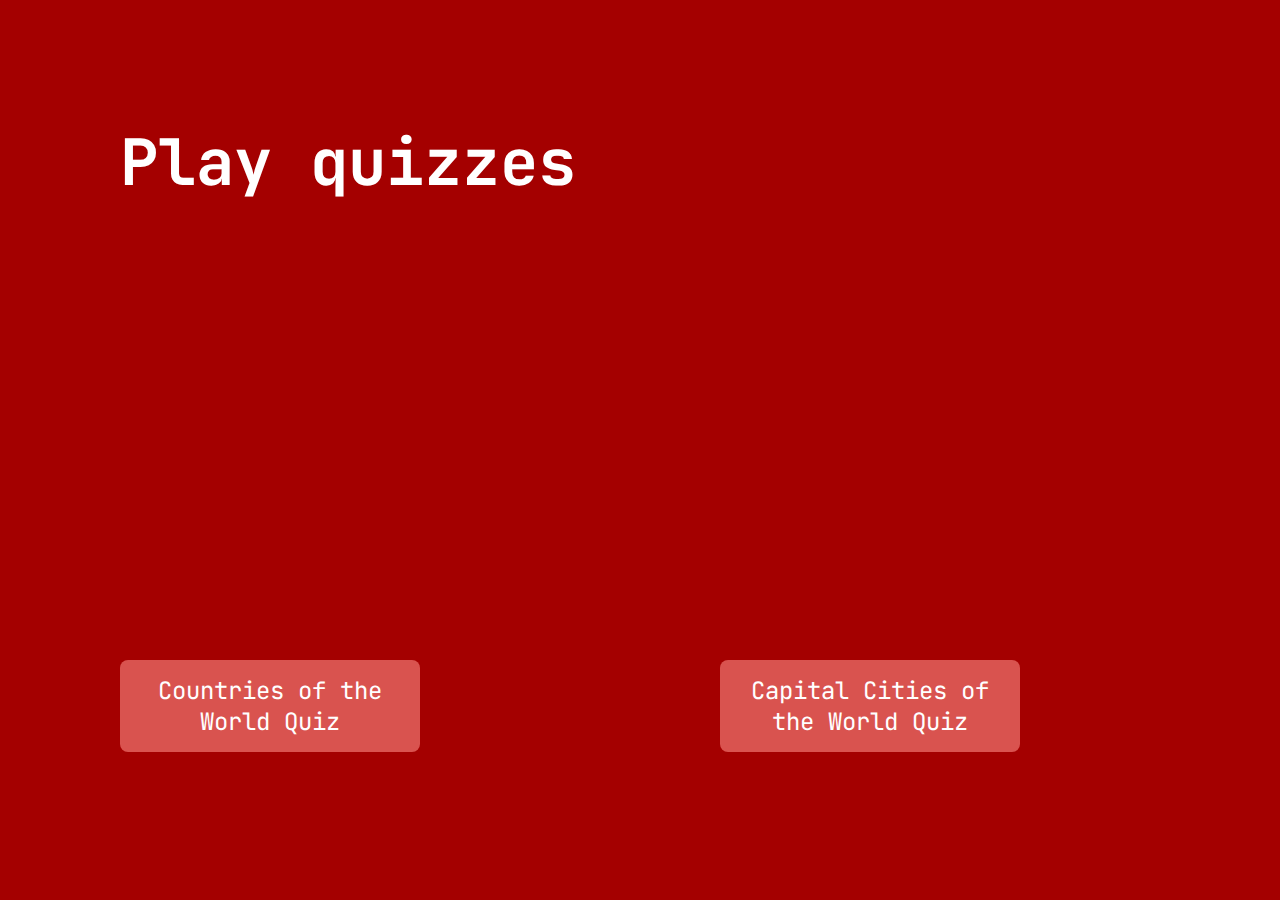
<file: index.html>
<!DOCTYPE html>
<html lang="en">

<link href="https://fonts.googleapis.com/css2?family=JetBrains+Mono:wght@400;500;700&display=swap" rel="stylesheet">

<head>
    <meta charset="UTF-8">
    <meta name="viewport" content="width=device-width, initial-scale=1.0">
    <title>Welcome to My Website</title>
    <link rel="stylesheet" href="index.css">
    <script src="index.js" defer></script>
</head>

<body>
    <div id="fade-container">
        <div id="overlay" class="overlay">
            <div class="menu-bar" style="--i:1">
                <h1>Play quizzes</h1>
            </div>
            <div class="menu-bar" style="--i:2"></div>
            <div class="menu-bar" style="--i:3"></div>
            <div class="menu-bar" style="--i:4">
                <a id="countries-quiz-button" class="quiz-button" href="countries_quiz.html">Countries of the World
                    Quiz</a>
                <a id="capitals-quiz-button" class="quiz-button" href="capitals_quiz.html">Capital Cities of the World
                    Quiz</a>
            </div>
        </div>
        <div class="menu-bar" style="--i:5"></div>
    </div>

</body>

</html>
</file>
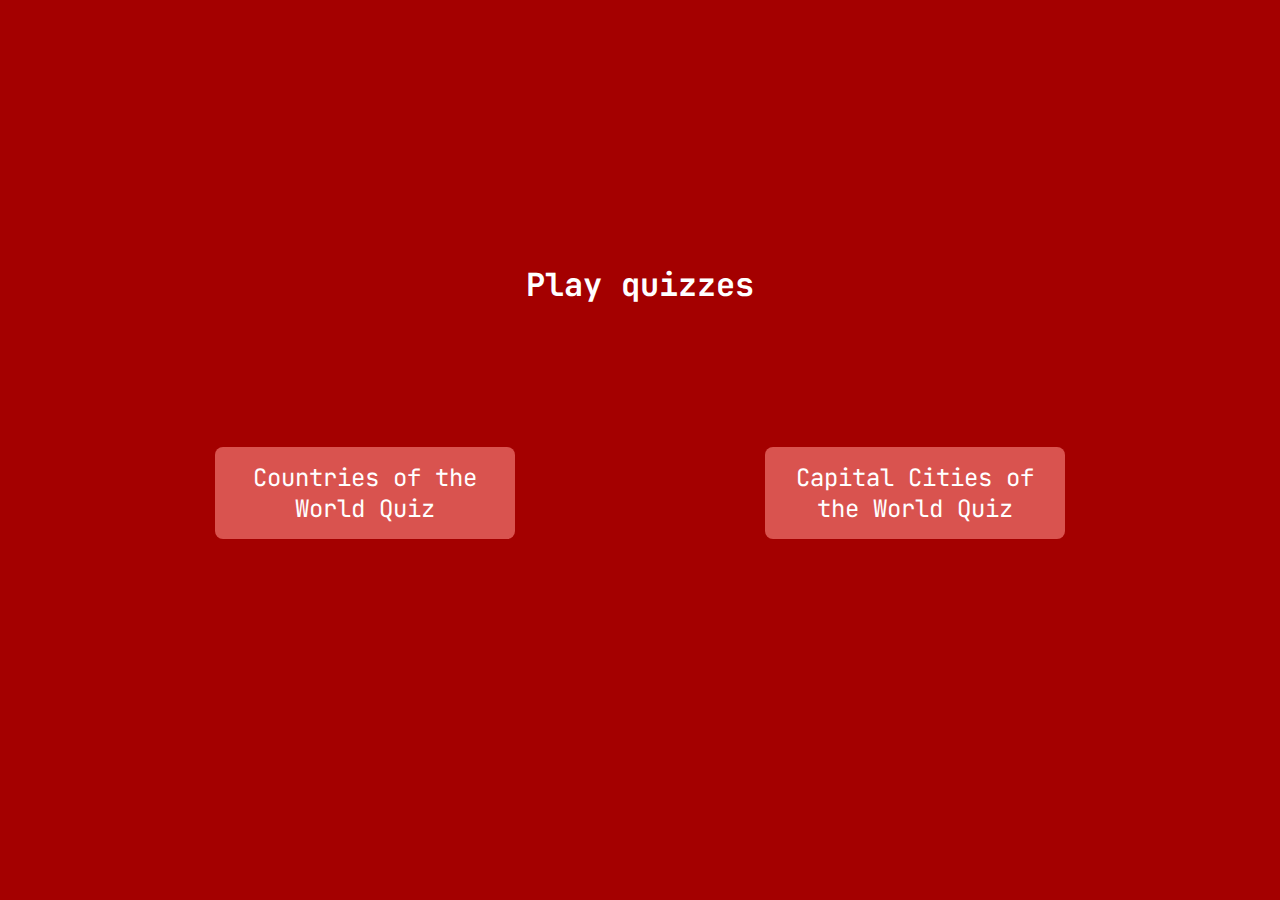
<file: quiz_homepage.html>
<!DOCTYPE html>
<html lang="en">

<link href="https://fonts.googleapis.com/css2?family=JetBrains+Mono:wght@400;500;700&display=swap" rel="stylesheet">

<head>
    <meta charset="UTF-8">
    <meta name="viewport" content="width=device-width, initial-scale=1.0">
    <title>Welcome to My Website</title>
    <link rel="stylesheet" href="quiz_homepage.css">
    <script src="quiz_homepage.js" defer></script>
    <link rel="icon" type="image/png" href="259db32b-4f03-48f4-a50d-f5758cb56170.png">
    <meta name="viewport" content="width=device-width, initial-scale=1.0">


</head>

<body>
    <!-- PREGAME OVERLAY -->
    <div id="pregame-overlay" class="pregame-overlay">
        <div class="overlay-content">
            <h1 id="menu-title">Play quizzes</h1>
            <a id="countries-quiz-button" class="quiz-button" href="countries_quiz.html">Countries of the World Quiz</a>
            <a id="capitals-quiz-button" class="quiz-button" href="capitals_quiz.html">Capital Cities of the World Quiz</a>
        </div>

    </div>
    

</body>

</html>
</file>
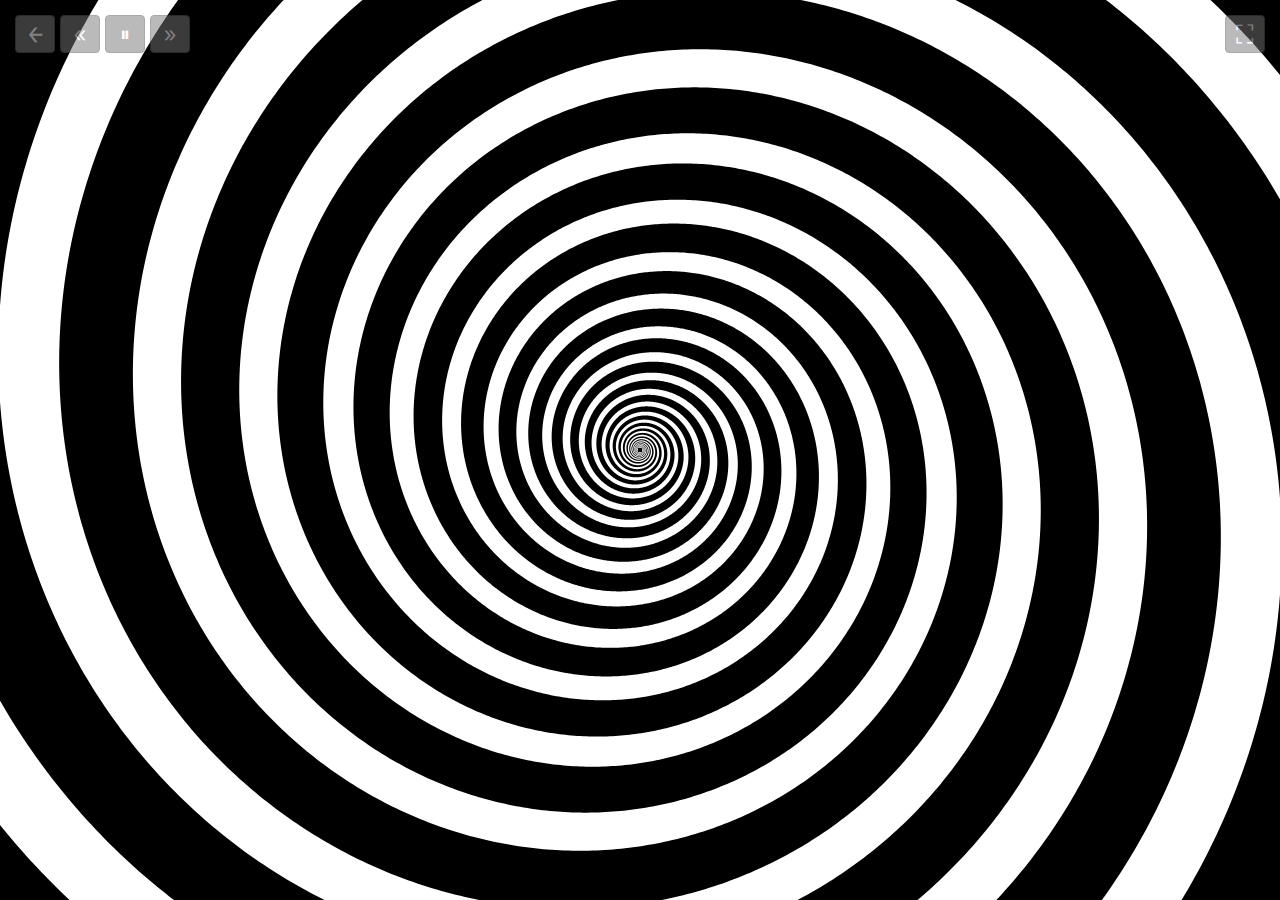
<file: hypnosis/hypnosis.html>
<!DOCTYPE html>
<html lang="en">

<head>
    <meta charset="UTF-8">
    <meta name="viewport" content="width=device-width, initial-scale=1.0">
    <title>Hypnotize Me</title>
    <link rel="stylesheet" href="hypnosis.css">
    <link rel="icon" type="image/png" href="../259db32b-4f03-48f4-a50d-f5758cb56170.png">
    <link href="https://fonts.googleapis.com/css2?family=JetBrains+Mono:wght@400;500;700&display=swap" rel="stylesheet">
</head>

<body>
    <canvas id="hypno"></canvas>

    <!-- Media buttons (top-left) -->
    <div id="controls">
        <a href="../homepage.html" id="exitBtn">←</a>

        <button id="slowBtn">«</button>
        <button id="pauseBtn">⏸</button>
        <button id="fastBtn">»</button>
    </div>

    <div id="tooltip">Tooltip</div>

    <!-- Fullscreen button (top-right) -->
    <div id="fullscreenControl">
        <button id="fullscreenBtn">⛶</button>
    </div>
    <script src="hypnosis.js"></script>
</body>

</html>
</file>
<file: index.css>
/* General page styling */
body {
    font-family: 'JetBrains Mono', monospace;
    text-align: center;
    background-color: #a40000;
    margin: 0;
    height: 100vh;
    display: flex;
    justify-content: center;
    align-items: center;
    color: white;
}

/* Bars (cover the whole viewport horizontally, stacked vertically) */
.menu-bar {
    position: absolute;
    left: 0;
    width: 100%;
    /* slightly exceed to prevent horizontal gaps */
    height: calc(100% / 5px);
    /* ensures slight overlap to remove visible seams */
    background: #a40000;
    top: calc((var(--i) - 1) * 20%);
    z-index: 30;
    flex-direction: row;
    font-family: inherit;
    display: flex;
    align-items: center;
    gap: 60px;
    /* space between buttons */
}

/* Shared button styling */
.quiz-button {
    display: inline-block;
    padding: 15px 25px;
    background-color: #d9534f;
    color: white;
    text-decoration: none;
    font-size: 1.5rem;
    border-radius: 8px;
    transition: background 0.2s ease, transform 0.2s ease;
    width: 250px;
    text-align: center;
    position: relative;
    user-select: none;
    cursor: pointer;
    margin: 120px;
    height: 62px;
}

/* Hover + focus style used by the real button */
.quiz-button:hover {
    background-color: #c9302c;
    transform: scale(1.05);
}

/* Active (pressed) */
.quiz-button:active {
    transform: scale(0.98);
}

/* Headings */
p {
    font-size: 18px;
}

.menu-bar h1 {
    font-size: 4rem;
    margin: 120px;
    /* remove default margin */
    text-align: left;
}

/* Fade in */
#fade-container {
  opacity: 0;                 /* start invisible */
  transition: opacity 2s ease; /* fade-in over 2s */
}
#fade-container.visible {
  opacity: 1;
}
</file>
<file: quiz_homepage.css>
/* General page styling */
body {
    font-family: 'JetBrains Mono', monospace;
    text-align: center;
    background-color: #a40000;
    margin: 0;
    height: 100vh;
    display: flex;
    justify-content: center;
    align-items: center;
    color: white;
}

/* Bars (cover the whole viewport horizontally, stacked vertically) */
.menu-bar {
    position: absolute;
    left: 0;
    width: 100%;
    /* slightly exceed to prevent horizontal gaps */
    height: calc(100% / 5px);
    /* ensures slight overlap to remove visible seams */
    background: #a40000;
    top: calc((var(--i) - 1) * 20%);
    z-index: 30;
    flex-direction: row;
    font-family: inherit;
    display: flex;
    align-items: center;
    gap: 60px;
    /* space between buttons */
}

/* Shared button styling */
.quiz-button {
    display: inline-block;
    padding: 15px 25px;
    background-color: #d9534f;
    color: white;
    text-decoration: none;
    font-size: 1.5rem;
    border-radius: 8px;
    transition: background 0.2s ease, transform 0.2s ease;
    width: 250px;
    text-align: center;
    position: relative;
    user-select: none;
    cursor: pointer;
    margin: 120px;
    height: 62px;
}

/* Hover + focus style used by the real button */
.quiz-button:hover {
    background-color: #c9302c;
    transform: scale(1.05);
}

/* Active (pressed) */
.quiz-button:active {
    transform: scale(0.98);
}

/* Headings */
p {
    font-size: 18px;
}

.menu-bar h1 {
    font-size: 4rem;
    margin: 120px;
    /* remove default margin */
    text-align: left;
}

/* Fade in */
#fade-container {
  opacity: 0;                 /* start invisible */
  transition: opacity 2s ease; /* fade-in over 2s */
}
#fade-container.visible {
  opacity: 1;
}
</file>
<file: hypnosis/hypnosis.css>
body {
  margin: 0;
  background-color: black;
  display: flex;
  justify-content: center;
  align-items: center;
  height: 100vh;
  overflow: hidden;
  font-family: 'JetBrains Mono', monospace;
}

canvas {
  display: block;
}

/* Controls container */
#controls {
  position: fixed;
  top: 15px;
  left: 15px;
  display: flex;
  gap: 5px;
  z-index: 10;
}

/* Shared button styling for all buttons */
#controls button,
#fullscreenBtn,
#exitBtn {
  display: flex;                /* flexbox for centering */
  justify-content: center;      /* center horizontally */
  align-items: center;          /* center vertically */
  text-align: center;           /* fallback text alignment */
  line-height: 1;               /* remove extra spacing */
  box-sizing: border-box;       /* include padding/border in width/height */
  padding: 8px 12px;            /* standard padding */
  width: 40px;
  height: 38px;
  font-size: 20px;
  font-family: 'JetBrains Mono', monospace;
  border: 1px solid #555555;
  border-radius: 4px;
  cursor: pointer;
  background: #777777;
  color: white;
  text-decoration: none;        /* remove underline for links */
  opacity: 0.5;
  transition: background 0.2s, opacity 0.2s;;
}

/* Hover effect for all buttons */
#controls button:hover,
#fullscreenBtn:hover,
#exitBtn:hover {
  background: #444444;
  opacity: 1;
}

/* Fullscreen button container */
#fullscreenControl {
  position: fixed;
  top: 15px;
  right: 15px;
  z-index: 10;
}

#exitBtn, #fullscreenBtn {
  font-size: 25px;
}

#tooltip {
    position: absolute;
    pointer-events: none;
    display: none;
    background: rgba(0,0,0,0.8);
    color: white;
    padding: 4px 6px;
    border-radius: 4px;
    font-family: 'JetBrains Mono', monospace;
    font-size: 12px;
    z-index: 1000;
}
</file>
